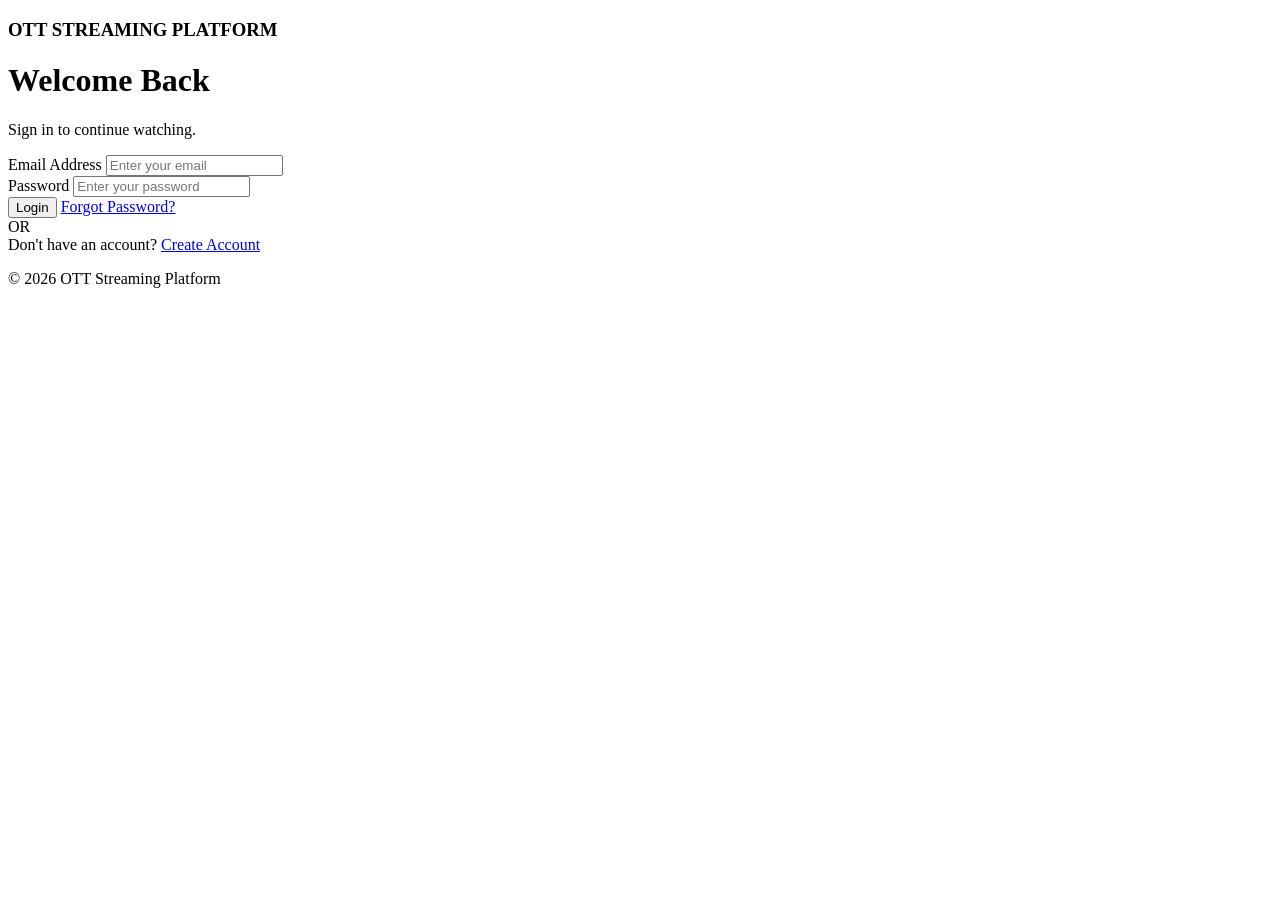
<file: index.html>
<!DOCTYPE html>
<html lang="en">

<head>

    <meta charset="UTF-8">

    <meta name="viewport" content="width=device-width, initial-scale=1.0">

    <title>OTT Streaming Platform | Login</title>

    <link rel="stylesheet" href="style.css">

</head>

<body>

<div class="container">

    <div class="login-card">

        <h3 class="logo">
            OTT STREAMING PLATFORM
        </h3>

        <h1>Welcome Back</h1>

        <p class="subtitle">
            Sign in to continue watching.
        </p>

        <div class="input-group">

            <label>Email Address</label>

            <input
                type="email"
                id="email"
                placeholder="Enter your email">

        </div>

        <div class="input-group">

            <label>Password</label>

            <input
                type="password"
                id="password"
                placeholder="Enter your password">

        </div>

        <button onclick="login()">

            Login

        </button>

        <a href="#" class="forgot">

            Forgot Password?

        </a>

        <div class="divider">

            <span>OR</span>

        </div>

        <div class="signup">

            Don't have an account?

            <a href="register.html">

                Create Account

            </a>

        </div>

        <p id="message"></p>

        <div class="footer">

            © 2026 OTT Streaming Platform

        </div>

    </div>

</div>

<script src="login.js"></script>

</body>

</html>
</file>
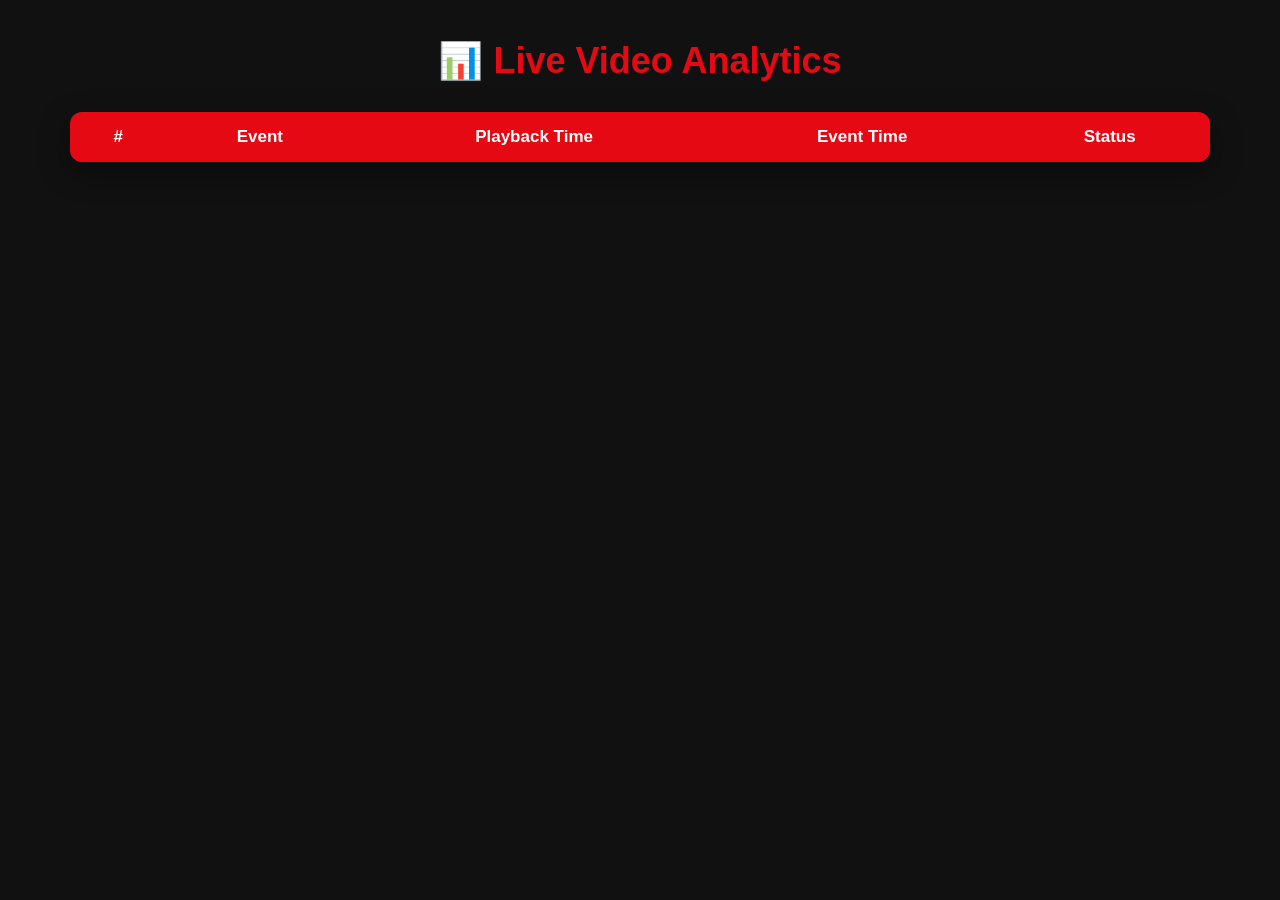
<file: analytics.html>
<!DOCTYPE html>
<html lang="en">

<head>
    <meta charset="UTF-8">
    <title>Movie Analytics</title>
    <link rel="stylesheet" href="analytics.css">
</head>

<body>

<div class="analytics-section">

    <h2>📊 Live Video Analytics</h2>

    <table id="analyticsTable">

        <thead>

        <tr>

            <th>#</th>
            <th>Event</th>
            <th>Playback Time</th>
            <th>Event Time</th>
            <th>Status</th>

        </tr>

        </thead>

        <tbody>

        </tbody>

    </table>

</div>

<script src="analytics.js"></script>

</body>
</html>
</file>
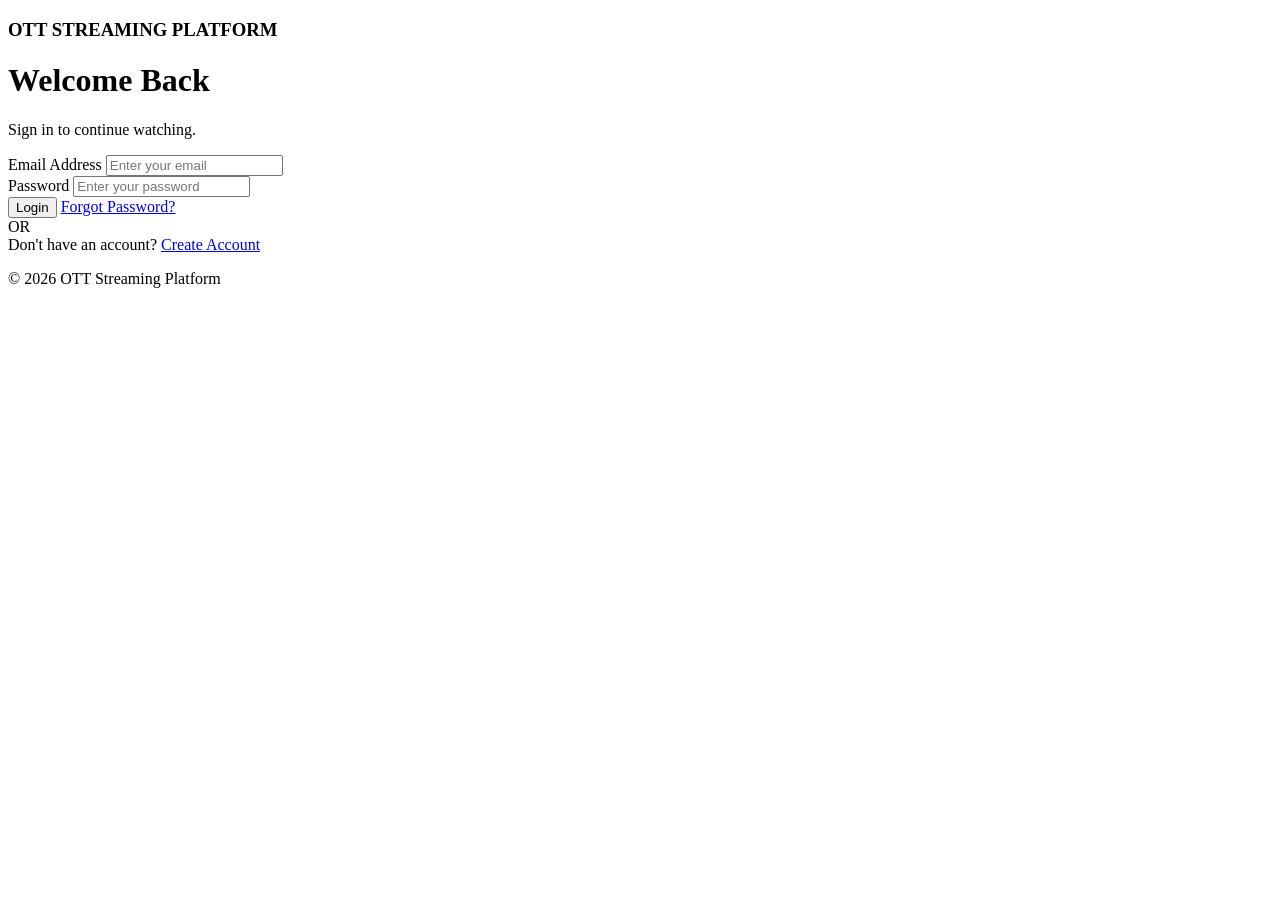
<file: home.html>
<!DOCTYPE html>
<html lang="en">

<head>

    <meta charset="UTF-8">

    <meta name="viewport" content="width=device-width, initial-scale=1.0">

    <title>OTT Streaming Platform</title>

    <link rel="stylesheet" href="home.css">

</head>

<body class="home-page">

<header class="navbar">

    <h2 class="logo">
        OTT Streaming Platform
    </h2>

    <div class="welcome">

        <h3>
            Hello, <span id="username"></span> 👋
        </h3>

        <p>Ready to watch?</p>

        <button onclick="logout()" class="logout-btn">
            Logout
        </button>

    </div>

</header>

<section class="hero">

    <h1>Featured Movie</h1>

    <div id="movieContainer">

        <!-- Movie Card comes here -->

    </div>

</section>

<script src="home.js"></script>

</body>

</html>
</file>
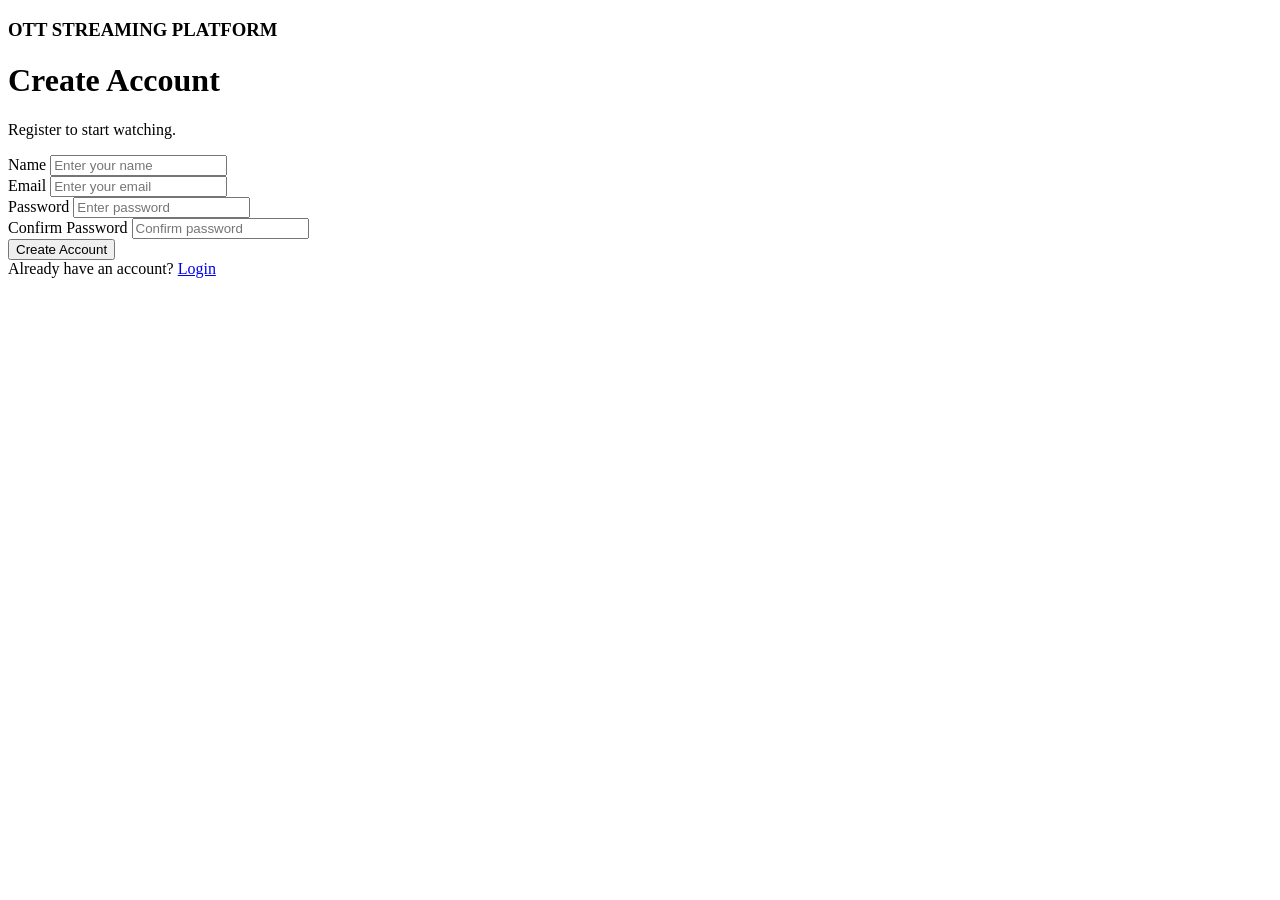
<file: register.html>
<!DOCTYPE html>
<html lang="en">

<head>

    <meta charset="UTF-8">
    <meta name="viewport" content="width=device-width, initial-scale=1.0">

    <title>Register | OTT Streaming Platform</title>

    <link rel="stylesheet" href="style.css">

</head>

<body>

<div class="container">

    <div class="login-card">

        <h3 class="logo">OTT STREAMING PLATFORM</h3>

        <h1>Create Account</h1>

        <p class="subtitle">Register to start watching.</p>

        <div class="input-group">
            <label>Name</label>
            <input type="text" id="name" placeholder="Enter your name">
        </div>

        <div class="input-group">
            <label>Email</label>
            <input type="email" id="email" placeholder="Enter your email">
        </div>
        
        <div class="input-group">
            <label>Password</label>
            <input type="password" id="password" placeholder="Enter password">
        </div>

        <div class="input-group">
            <label>Confirm Password</label>
            <input type="password" id="confirmPassword" placeholder="Confirm password">
        </div>

        <button onclick="register()">
            Create Account
        </button>

        <div class="signup">
            Already have an account?
            <a href="index.html">Login</a>
        </div>

    </div>

</div>

<script src="register.js"></script>

</body>
</html>
</file>
<file: style.css>
/* ===========================
      MOVIE PAGE
=========================== */

header{
    width:100%;
    background:#111;
    color:#fff;
    text-align:center;
    padding:20px;
    position:fixed;
    top:0;
    left:0;
    z-index:100;
}

.movie-container{

    width:100%;
    display:flex;
    justify-content:center;
    align-items:center;
    margin-top:120px;

}

.movie-card{

    width:900px;
    background:#181818;
    border-radius:20px;
    padding:30px;
    display:flex;
    gap:30px;
    box-shadow:0 15px 40px rgba(0,0,0,.5);

}

.poster{

    width:320px;
    height:450px;
    border-radius:15px;
    object-fit:cover;

}

.details{

    flex:1;
    display:flex;
    flex-direction:column;
    justify-content:center;

}

.details h2{

    color:#fff;
    font-size:40px;
    margin-bottom:20px;

}

.details p{

    color:#d0d0d0;
    font-size:18px;
    margin-bottom:15px;

}

#watchBtn{

    width:220px;
    margin-top:25px;

}

/* ===========================
      PLAYER PAGE
=========================== */

video{

    max-width:900px;
    width:100%;
    border-radius:15px;
    background:black;
    box-shadow:0 10px 30px rgba(0,0,0,.5);

}

body:has(video){

    flex-direction:column;
    padding:30px;

}

body:has(video) h2{

    color:white;
    margin-bottom:25px;

}

/* ===========================
      RESPONSIVE
=========================== */

@media(max-width:768px){

    .movie-card{

        width:95%;
        flex-direction:column;
        align-items:center;

    }

    .poster{

        width:250px;
        height:350px;

    }

    .details{

        text-align:center;

    }

    #watchBtn{

        width:100%;

    }

}
</file>
<file: analytics.css>
/* ===========================================
                RESET
=========================================== */

*{
    margin:0;
    padding:0;
    box-sizing:border-box;
    font-family:'Segoe UI', sans-serif;
}

/* ===========================================
                BODY
=========================================== */

body{
    background:#111111;
    color:white;
    min-height:100vh;
    padding:40px;
}

/* ===========================================
                TITLE
=========================================== */

h2{
    text-align:center;
    color:#E50914;
    margin-bottom:30px;
    font-size:36px;
}

/* ===========================================
            ANALYTICS SECTION
=========================================== */

.analytics-section{
    width:95%;
    max-width:1200px;
    margin:auto;
}

/* ===========================================
                TABLE
=========================================== */

table{
    width:100%;
    border-collapse:collapse;
    background:#1b1b1b;
    border-radius:12px;
    overflow:hidden;
    box-shadow:0 10px 30px rgba(0,0,0,.4);
}

/* ===========================================
            TABLE HEADER
=========================================== */

th{
    background:#E50914;
    color:white;
    padding:15px;
    font-size:17px;
}

/* ===========================================
            TABLE DATA
=========================================== */

td{
    padding:15px;
    text-align:center;
    border-bottom:1px solid #333;
    color:#ddd;
}

/* ===========================================
            TABLE ROW HOVER
=========================================== */

tr:hover{
    background:#262626;
}

/* ===========================================
            RESPONSIVE
=========================================== */

@media(max-width:768px){

    body{
        padding:20px;
    }

    h2{
        font-size:28px;
    }

    table{
        font-size:14px;
    }

    th,
    td{
        padding:10px;
    }

}
</file>
<file: home.css>
/* ===========================================
                RESET
=========================================== */

*{
    margin:0;
    padding:0;
    box-sizing:border-box;
    font-family:'Segoe UI',sans-serif;
}

body{
    background:#111111;
    color:white;
    min-height:100vh;
}

/* ===========================================
                NAVBAR
=========================================== */

.navbar{
    display:flex;
    justify-content:space-between;
    align-items:center;
    padding:20px 60px;
    background:#181818;
    border-bottom:1px solid #2d2d2d;
}

.logo{
    color:#E50914;
    font-size:30px;
    font-weight:bold;
    letter-spacing:1px;
}

.welcome{
    text-align:right;
}

.welcome h3{
    font-size:24px;
    color:white;
    margin-bottom:5px;
}

.welcome p{
    color:#bdbdbd;
    font-size:15px;
}

/* ===========================================
                LOGOUT BUTTON
=========================================== */

.logout-btn{
    background:#E50914;
    color:white;
    border:none;
    padding:10px 18px;
    border-radius:8px;
    cursor:pointer;
    margin-top:10px;
    transition:0.3s;
}

.logout-btn:hover{
    background:#b20710;
    transform:scale(1.05);
}

/* ===========================================
                HERO
=========================================== */

.hero{
    width:90%;
    margin:50px auto;
}

.hero h1{
    font-size:36px;
    margin-bottom:30px;
}

/* ===========================================
            MOVIE CONTAINER
=========================================== */

#movieContainer{
    display:flex;
    justify-content:center;
    align-items:center;
}

/* ===========================================
                MOVIE CARD
=========================================== */

.movie-card{
    width:900px;
    background:#1b1b1b;
    border-radius:18px;
    overflow:hidden;
    display:flex;
    box-shadow:0 15px 40px rgba(0,0,0,.45);
    transition:.3s;
}

.movie-card:hover{
    transform:translateY(-6px);
}

/* ===========================================
                POSTER
=========================================== */

.movie-card img{
    width:320px;
    height:450px;
    object-fit:cover;
}

/* ===========================================
            MOVIE DETAILS
=========================================== */

.movie-info{
    flex:1;
    padding:40px;
}

.movie-info h2{
    font-size:38px;
    margin-bottom:25px;
}

.movie-info p{
    font-size:18px;
    color:#d2d2d2;
    margin-bottom:18px;
    line-height:28px;
}

/* ===========================================
                BUTTON
=========================================== */

.movie-info button{
    margin-top:20px;
    padding:15px 40px;
    background:#E50914;
    color:white;
    border:none;
    border-radius:8px;
    font-size:18px;
    font-weight:bold;
    cursor:pointer;
    transition:.3s;
}

.movie-info button:hover{
    background:#b20710;
    transform:scale(1.05);
}

/* ===========================================
                RESPONSIVE
=========================================== */

@media(max-width:900px){

    .navbar{
        padding:20px;
    }

    .logo{
        font-size:24px;
    }

    .welcome h3{
        font-size:18px;
    }

    .hero{
        width:95%;
    }

    .movie-card{
        width:100%;
        flex-direction:column;
    }

    .movie-card img{
        width:100%;
        height:auto;
    }

    .movie-info{
        padding:25px;
    }

    .movie-info h2{
        font-size:28px;
    }

    .movie-info p{
        font-size:16px;
    }

    .movie-info button{
        width:100%;
    }
}

@media(max-width:600px){

    .navbar{
        flex-direction:column;
        gap:10px;
        text-align:center;
    }

    .welcome{
        text-align:center;
    }

    .hero h1{
        font-size:28px;
    }
}
</file>
